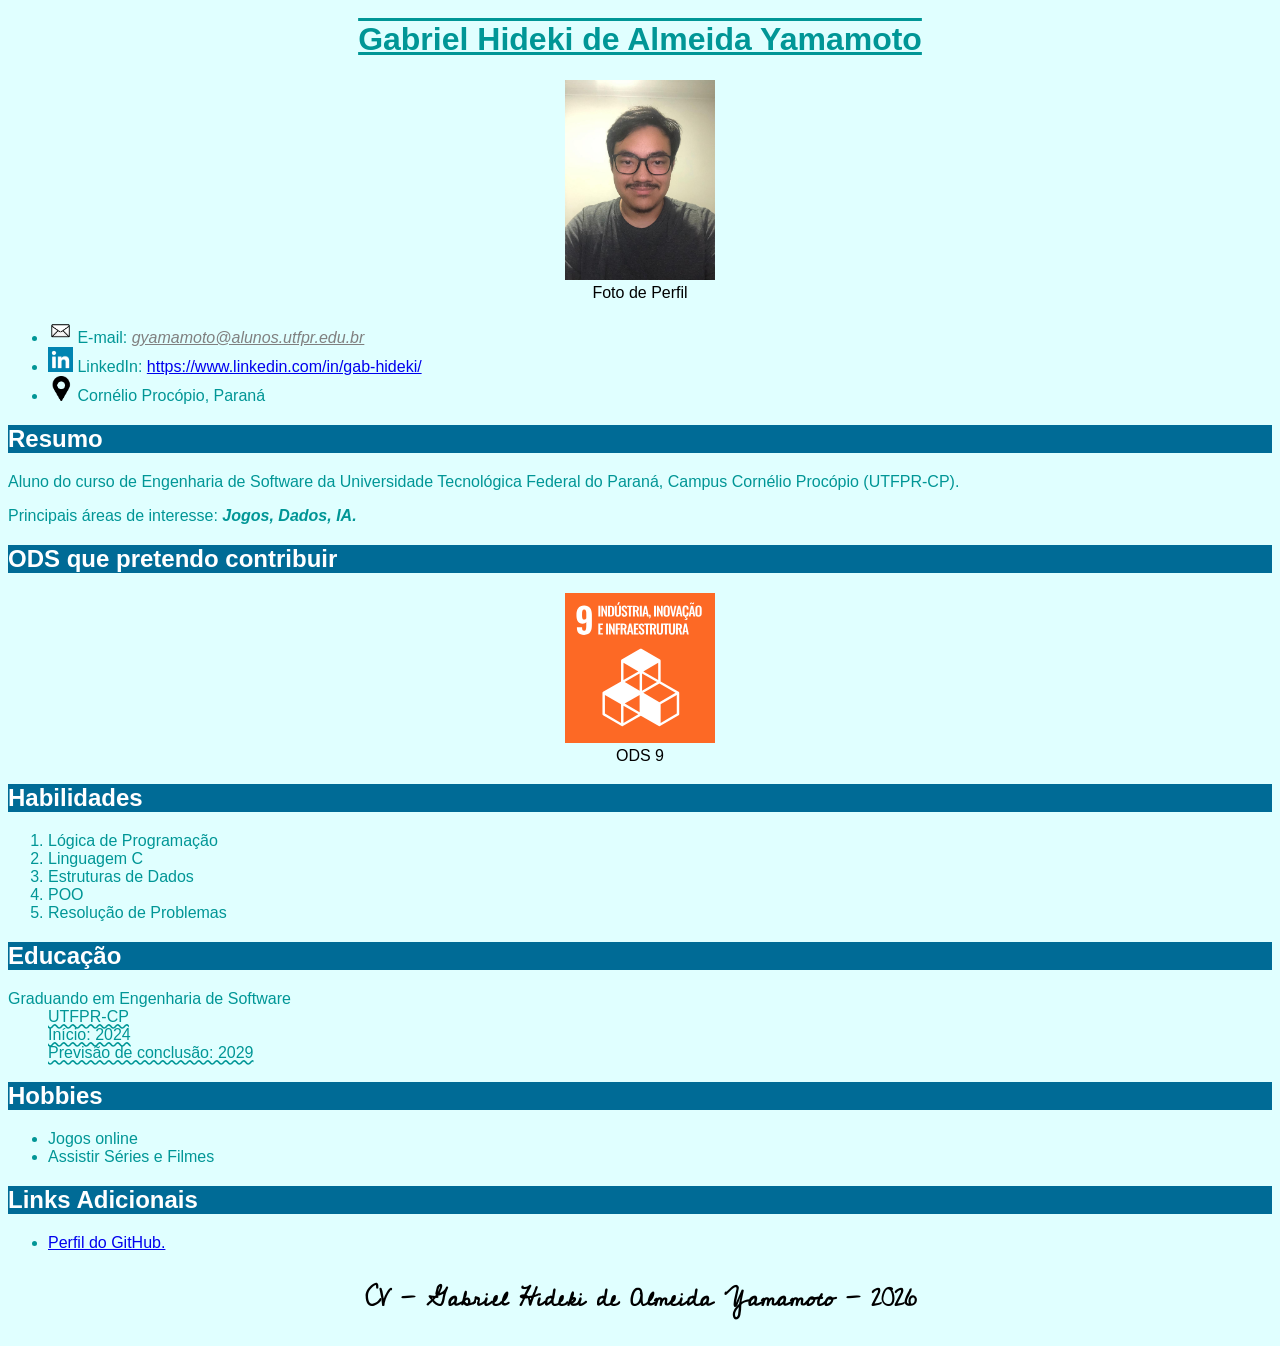
<file: curriculo-gabriel/index.html>
<!DOCTYPE html>
<html lang="pt-br">

<head>
    <title>Atividade prática - Curriculum Vitae</title>
    <meta charset="UTF-8">
    <meta name="viewport" content="width=device-width, initial-scale=1.0">
    <link rel="stylesheet" href="css/style.css">
    <link rel="stylesheet" href="https://fonts.googleapis.com/icon?family=Material+Icons+Outlined">
    <link rel="stylesheet" href="https://fonts.googleapis.com/icon?family=Material+Symbols+Outlined">
</head>

<body>
    <h1>Gabriel Hideki de Almeida Yamamoto</h1>
    <div>
        <figure>
            <img src="figs/perfil.jpeg" alt="Foto de Perfil" width="150" height="200">
            <figcaption>Foto de Perfil</figcaption>
        </figure>
    </div>
    
    <ul>
        <li><img src="figs/mail.png" alt="E-Mail" width="25" height="25"> E-mail: <a href="mailto:gyamamoto@alunos.utfpr.edu.br">gyamamoto@alunos.utfpr.edu.br</a></li>
        <li><img src="figs/linkedin.png" width="25" height="25" alt="LinkedIn"> LinkedIn: <a href="https://www.linkedin.com/in/gab-hideki/" target="_blank" title="LinkedIn">https://www.linkedin.com/in/gab-hideki/</a></li>
        <li><img src="figs/location.png" width="25" height="25" alt="Localização"> Cornélio Procópio, Paraná</li>
    </ul>

    <h2 class="separar">Resumo</h2>
    <p>Aluno do curso de Engenharia de Software da Universidade Tecnológica Federal do Paraná, Campus Cornélio Procópio (UTFPR-CP).</p>
    <p>Principais áreas de interesse: <span id="interesses">Jogos, Dados, IA.</span></p>

    <h2 class="separar">ODS que pretendo contribuir</h2>

    <figure id="ODS"> <a href="https://brasil.un.org/pt-br/sdgs/9" target="_blank"><img src="figs/SDG-9.svg" width="150" height="150" alt="ODS 9"></a> <figcaption>ODS 9</figcaption></figure>

    <h2 class="separar">Habilidades</h2>

    <ol>
        <li>Lógica de Programação</li>
        <li>Linguagem C</li>
        <li>Estruturas de Dados</li>
        <li>POO</li>
        <li>Resolução de Problemas</li>
    </ol>

    <h2 class="separar">Educação</h2>

    <dl>
        <dt>Graduando em Engenharia de Software</dt>
        <dd>UTFPR-CP</dd>
        <dd>Início: 2024</dd>
        <dd>Previsão de conclusão: 2029</dd>

    </dl>


    <h2 class="separar">Hobbies</h2>

    <ul>
        <li>Jogos online</li>
        <li>Assistir Séries e Filmes</li>
    </ul>

    <h2 class="separar">Links Adicionais</h2>
    <ul>
        <li><a href="http://github.com/gabHideki/" target="_blank" title="GitHub">Perfil do GitHub.</a></li>
    </ul>
    <footer>
        <p>CV - Gabriel Hideki de Almeida Yamamoto - 2026</p>
    </footer>
    

</body>


</html>
</file>
<file: curriculo-gabriel/css/style.css>
@import url('https://fonts.googleapis.com/css2?family=Cedarville+Cursive&family=Playwrite+IE:wght@100..400&display=swap');

body{
    color:rgb(0, 150, 150);
    font-family: 'Gill Sans', 'Gill Sans MT', Calibri, 'Trebuchet MS', sans-serif;
    background-color:lightcyan;
}

h1{
    text-align: center;
    text-decoration: overline underline rgb(0, 150, 150);
}

div figure{
    text-align: center;
}

.separar{
    text-align:left;
    color: white;
    background-color:rgb(0, 107, 150);
}

#ODS{
    text-align: center;
}

#interesses{
    font-style: oblique;
    font-weight: bold;
}

figcaption{
    color:black
}

a[href="mailto:gyamamoto@alunos.utfpr.edu.br"]{
    font-style: italic;
    color:gray;
}

a:hover{
    color:black;
}

dd{
    text-decoration: underline wavy rgb(0, 150, 150);
}

footer{
    font-family: 'Cedarville Cursive', cursive;
    text-align: center;
    font-size: 150%;
    color:black;
    font-weight: bold;
}
</file>
